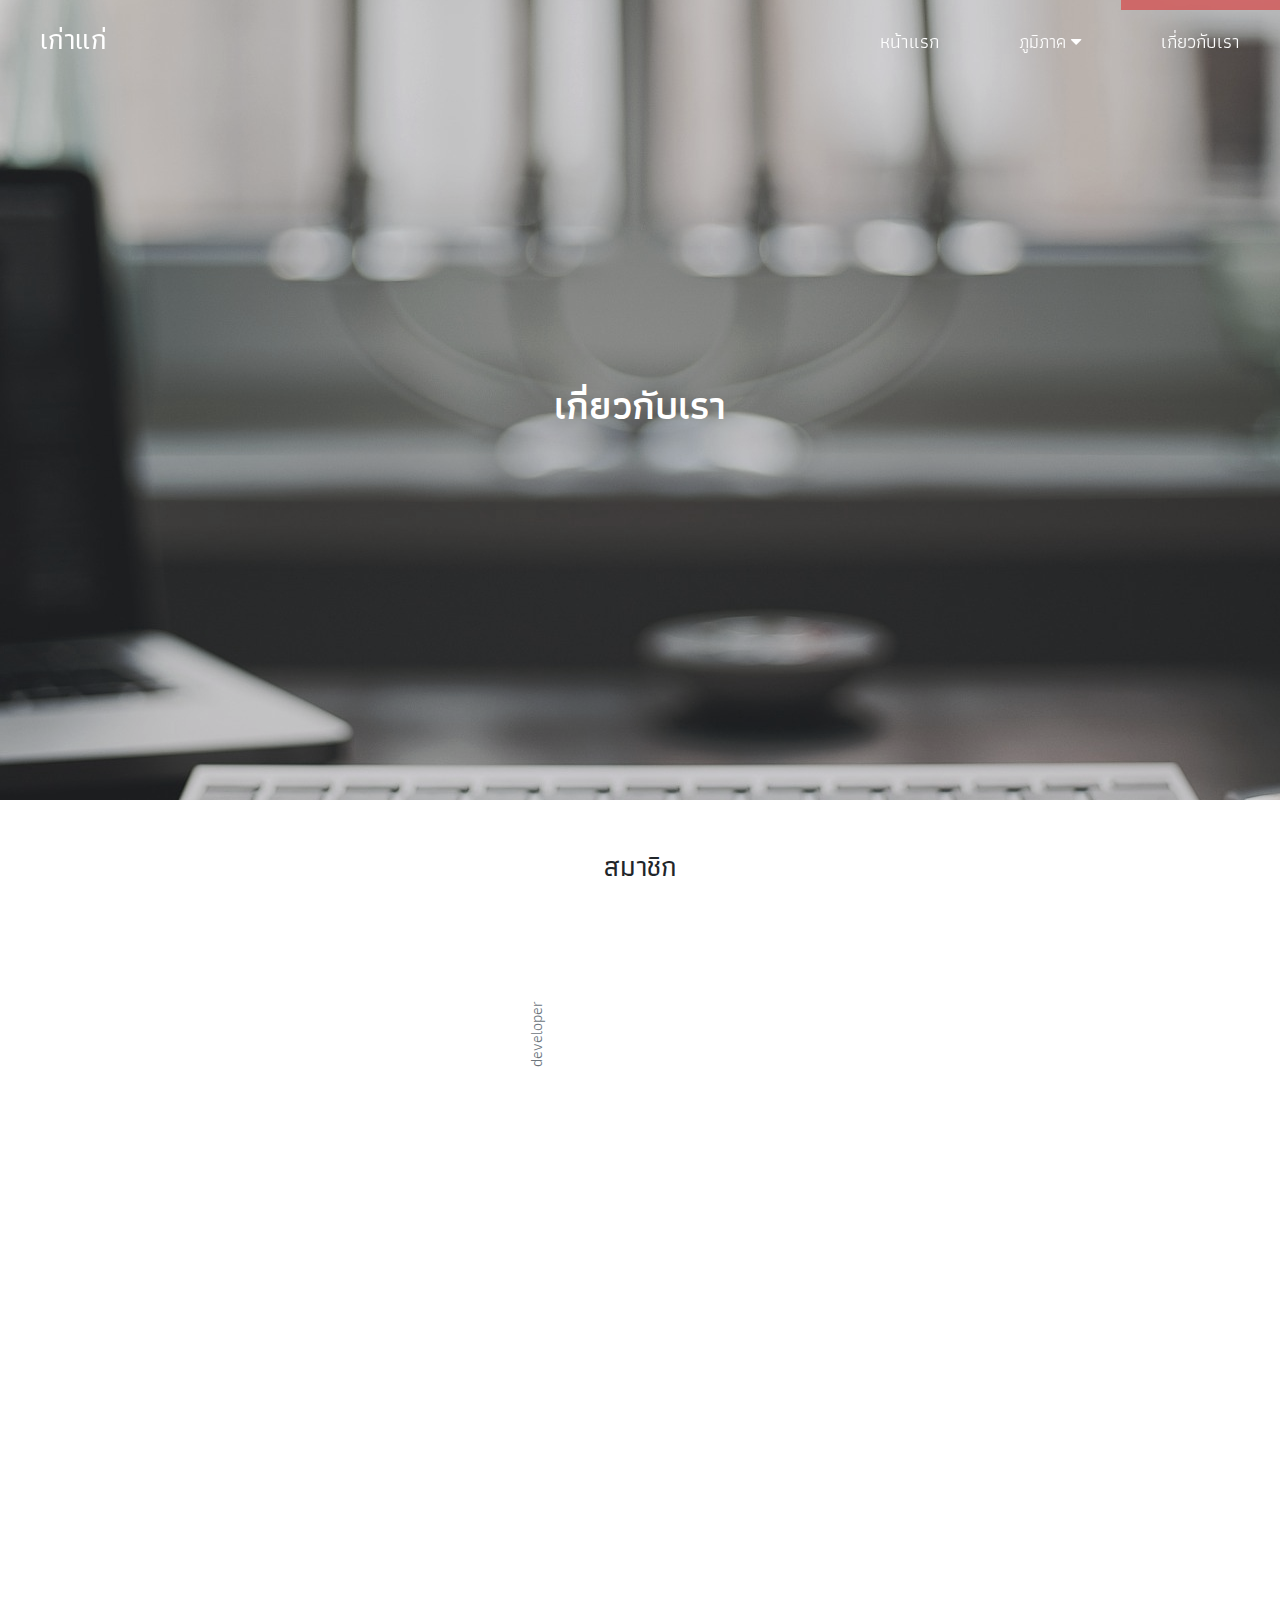
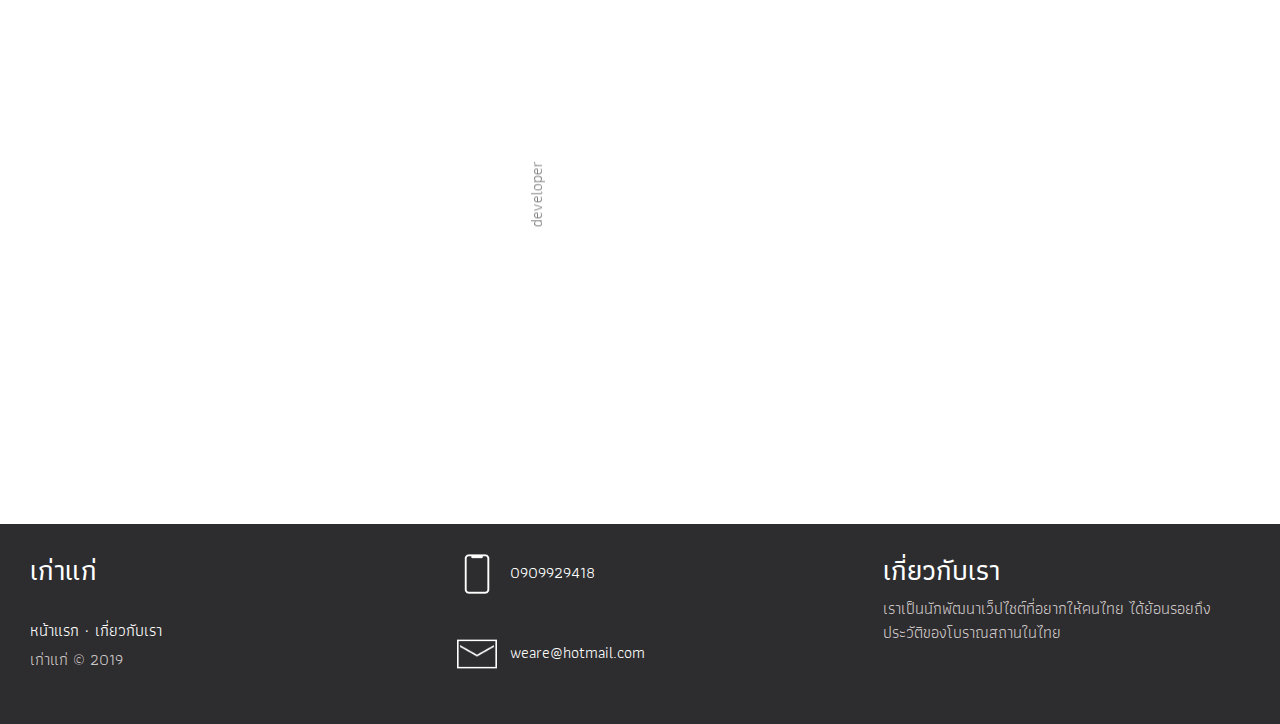
<file: aboutus.html>
<!DOCTYPE html>
<html lang="en">

<head>
    <meta charset="UTF-8">
    <meta name="viewport" content="width=device-width, initial-scale=1.0">
    <meta http-equiv="X-UA-Compatible" content="ie=edge">
    <title>เกี่ยวกับเรา</title>
    <link rel="stylesheet" href="style.css">
    <link rel="stylesheet" href="https://maxcdn.bootstrapcdn.com/bootstrap/4.3.1/css/bootstrap.min.css">
    <link href="https://unpkg.com/aos@2.3.1/dist/aos.css" rel="stylesheet">
    <link rel="stylesheet" href="https://cdnjs.cloudflare.com/ajax/libs/font-awesome/4.7.0/css/font-awesome.min.css">
    <script src="https://unpkg.com/aos@2.3.1/dist/aos.js"></script>
    <link href="https://fonts.googleapis.com/css?family=Athiti|Krub|Prompt&display=swap" rel="stylesheet">
</head>

<body style="background-color: white!important;">
    <div>
        <nav>
            <div class="label"><a href="index.html"><h3>เก่าแก่</h3></a></div>
            <a class="nav-link active" href="aboutus.html">เกี่ยวกับเรา</a>
            <div class="dropdown">
                <button class="dropbtn">ภูมิภาค 
                    <i class="fa fa-caret-down"></i>
                </button>
                <div class="dropdown-content">
                    <a href="south.html">ภาคใต้</a>
                    <a href="mid.html">ภาคกลาง</a>
                    <a href="east.html">ภาคตะวันออกเฉียงเหนือ</a>
                    <a href="noth.html">ภาคเหนือ</a>
                </div>
            </div> 
            <a class="nav-link" href="index.html">หน้าแรก</a>
        </nav>
        <div style="background: url(img/aboutwe.jpg);background-attachment: fixed;background-position: center;background-repeat: no-repeat;"
            class="cover-img"></div>
        <div class="center-text" style="font-size: 40px;">เกี่ยวกับเรา</div>
    </div>

    <div class="profile-content" style="margin-top: 20px">
        <h3 style="text-align: center; margin: 50px;">สมาชิก</h3>
        <div class="row profile-card">
            <div class="col sm-4" data-aos="fade-right">
                <img class="profile-img" src="img/me.jpg" alt="">
            </div>
            <div class="col sm-4 text-muted">
                <p style="transform: translate(-50%, -50%) rotate(270deg);">developer</p>
            </div>
            <div class="col sm-4" data-aos="fade-left">
                <p>ศตวรรษ ธิติศุภกุล</p>
                <p class="text-muted">
                    รหัสนักศึกษา 60070093<br>
                    คณะเทคโนโลยีสารสนเทศ ลาดกระบัง<br>
                    ชั้นปีที่ 3 สาขา sofrware eigineer
                </p>
            </div>
        </div>
        <div class="row profile-card">
            <div class="col sm-4 text-muted" data-aos="fade-right">
                <p style="transform: translate(50%, 50%) rotate(270deg);">developer</p>
            </div>
            <div class="col sm-4" data-aos="fade-right">
                <img class="profile-img" src="img/jark.jpg" alt="">
            </div>
            <div class="col sm-4" data-aos="fade-left">
                <p>วาริน สุคันธเมศ</p>
                <p class="text-muted">
                    รหัสนักศึกษา 60070089<br>
                    คณะเทคโนโลยีสารสนเทศ ลาดกระบัง<br>
                    ชั้นปีที่ 3 สาขา sofrware eigineer
                </p>
            </div>
        </div>
        <div class="row profile-card">
                <div class="col sm-4">
                    <img class="profile-img" src="img/warit.png" alt="" data-aos="fade-right">
                </div>
                <div class="col sm-4 text-muted">
                    <p style="transform: translate(-50%, -50%) rotate(270deg); color: gray;">developer</p>
                </div>
                <div class="col sm-4" data-aos="fade-left">
                    <p>วริศ การย์บรรจบ</p>
                    <p class="text-muted">
                        รหัสนักศึกษา 60070087<br>
                        คณะเทคโนโลยีสารสนเทศ ลาดกระบัง<br>
                        ชั้นปีที่ 3 สาขา sofrware eigineer
                    </p>
                </div>
        </div>
    </div>

    <div class="footer">
        <div class="footer1">
            <h3>เก่าแก่</h3><br>
            <a href="index.html">หน้าแรก</a> ·
            <a href="#">เกี่ยวกับเรา</a>
            <p>
                เก่าแก่ &copy; 2019 </p>
            </p>
        </div>
        <div class="footer2">
            <p><img src="img/icons8-iphone-x-64.png" alt=""> 0909929418 </p>
            <br>
            <p><img src="img/icons8-important-mail-100.png" alt=""> weare@hotmail.com</p>
        </div>
        <div class="footer3">
            <h3>เกี่ยวกับเรา</h3>
            <p>เราเป็นนักพัฒนาเว็ปไชต์ที่อยากให้คนไทย ได้ย้อนรอยถึงประวัติของโบราณสถานในไทย</p>
        </div>
    </div>
    <script src="script.js"></script>
</body>

</html>
</file>
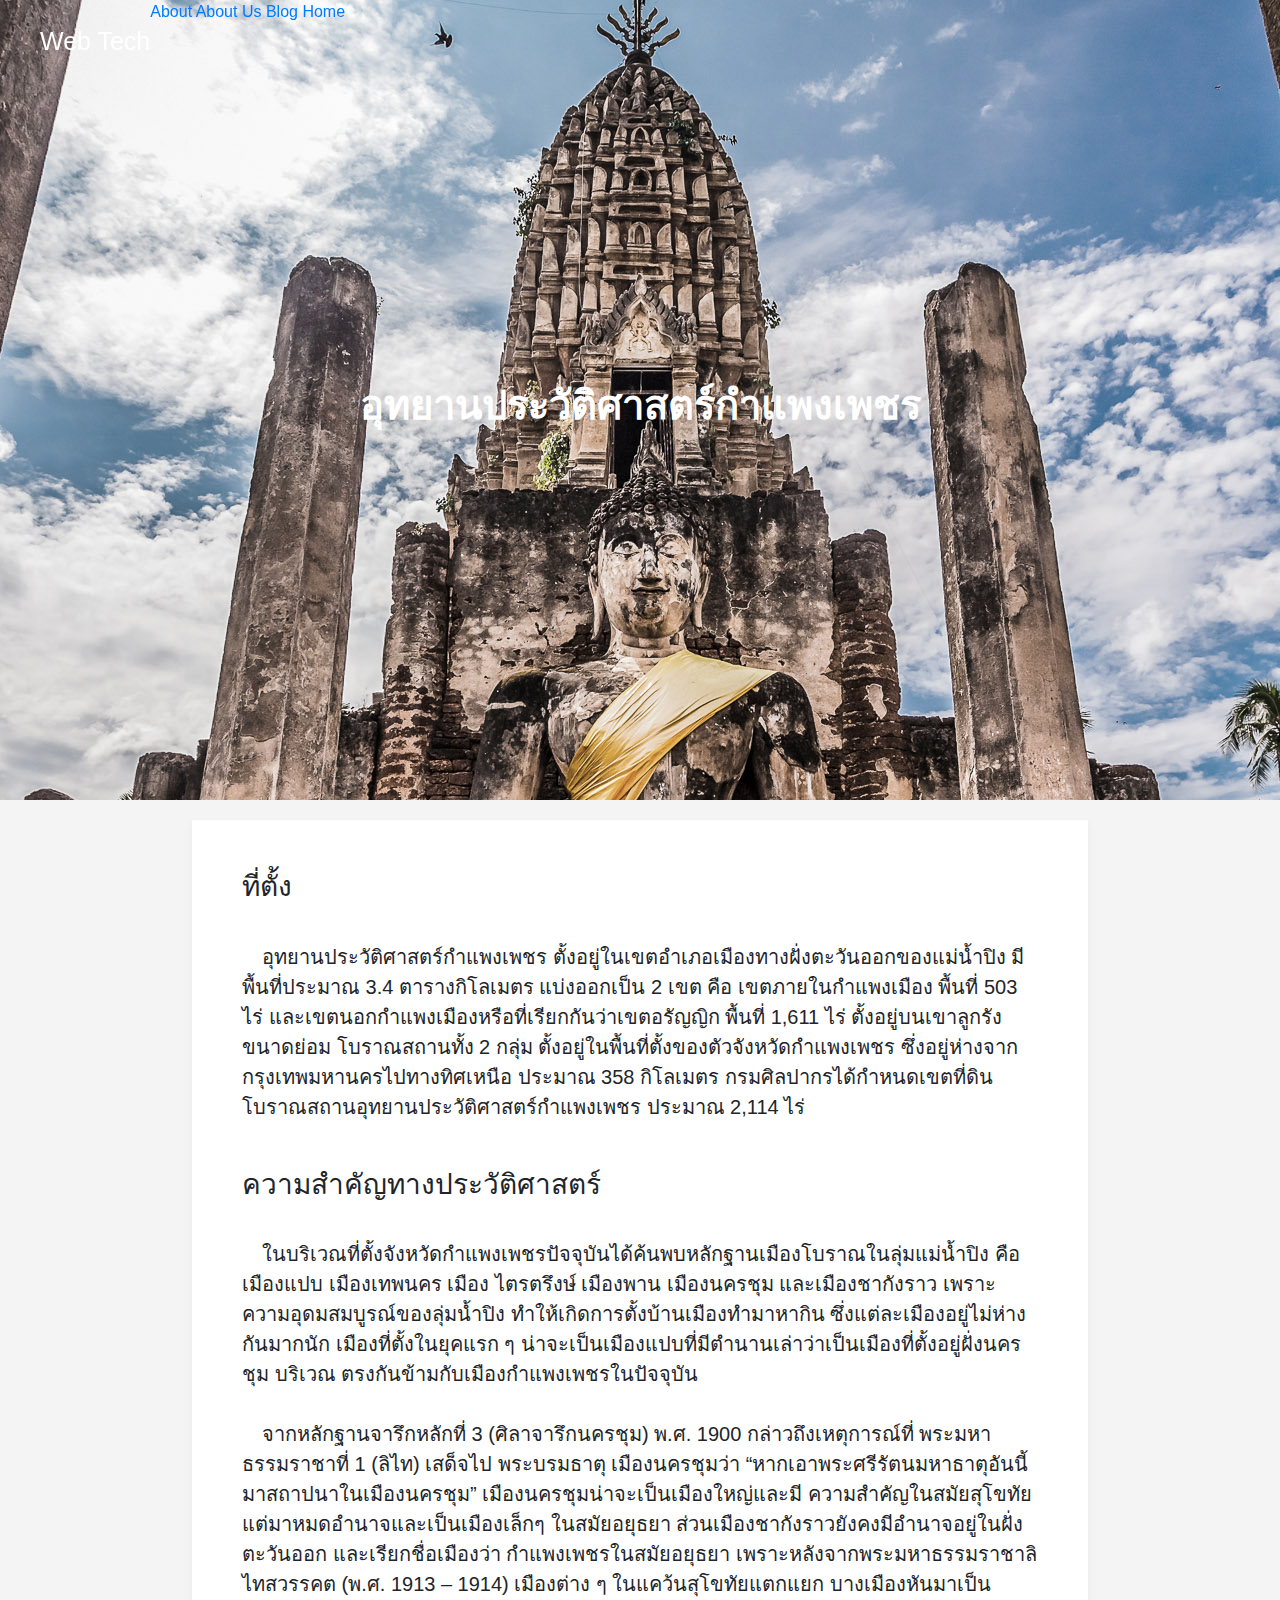
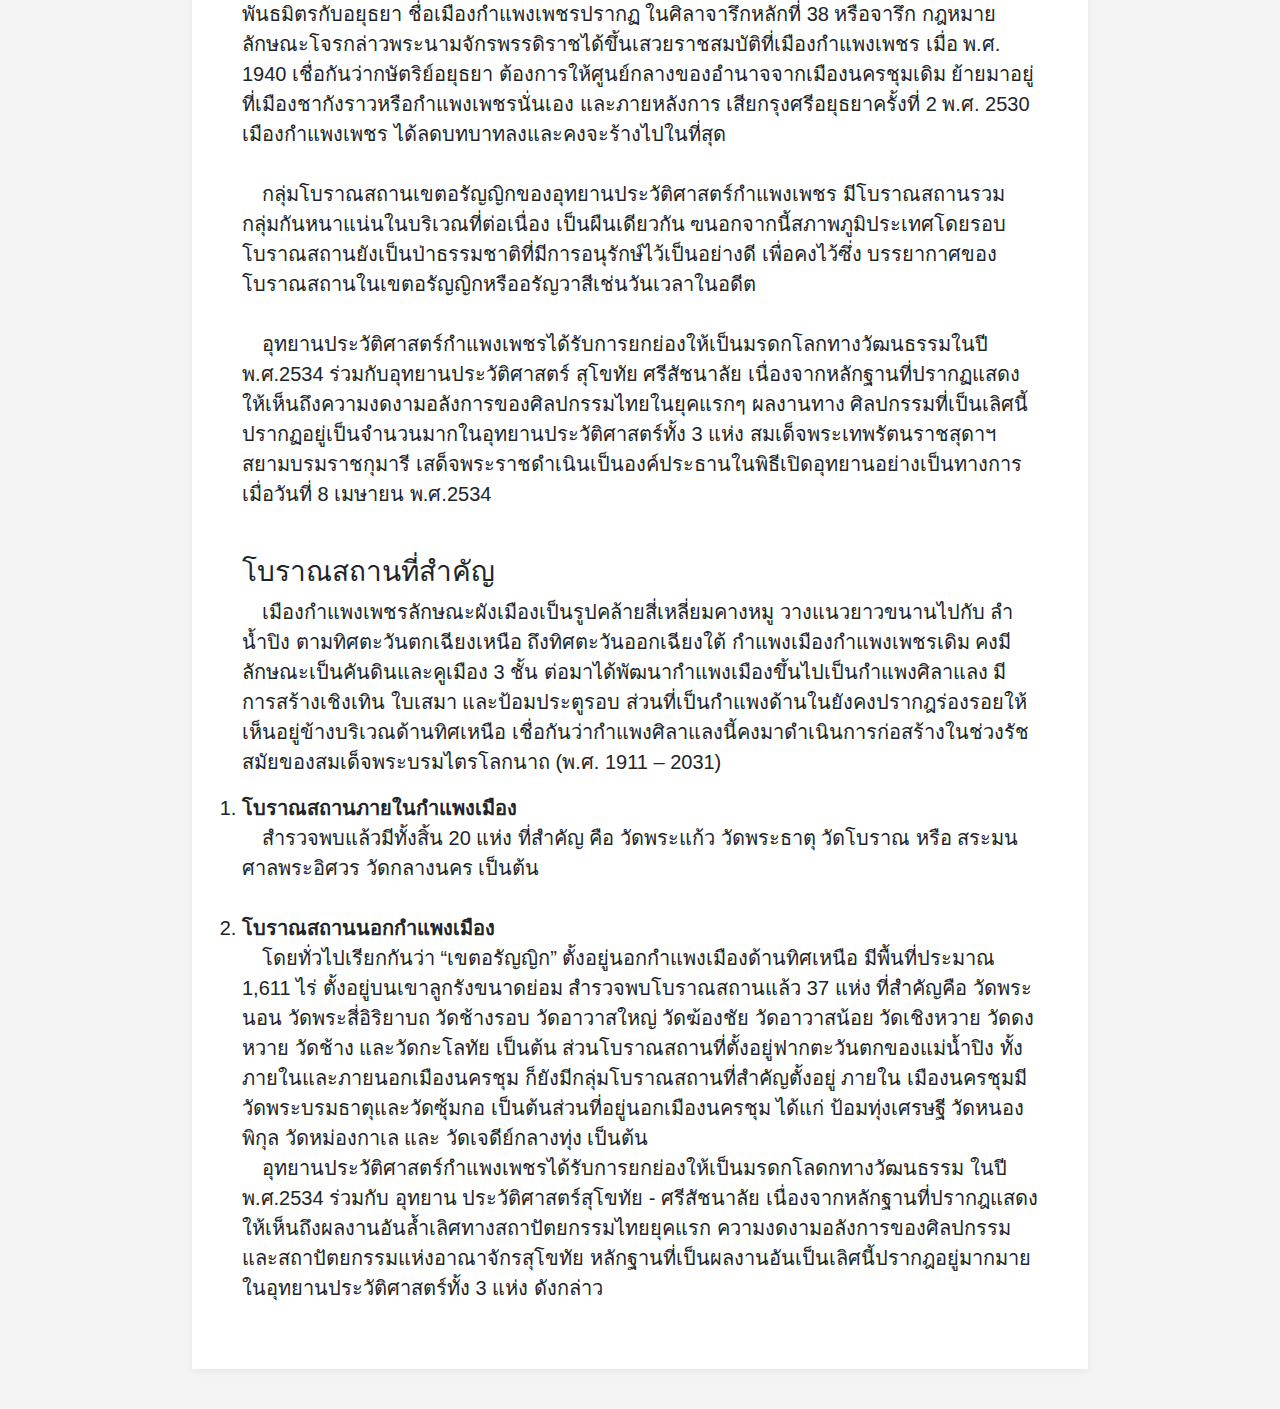
<file: noth-content/first.html>
<!DOCTYPE html>
<html lang="en">

<head>
    <meta charset="UTF-8">
    <meta name="viewport" content="width=device-width, initial-scale=1.0">
    <meta http-equiv="X-UA-Compatible" content="ie=edge">
    <title>Document</title>
    <link rel="stylesheet" href="../style.css">
    <link rel="stylesheet" href="https://maxcdn.bootstrapcdn.com/bootstrap/4.3.1/css/bootstrap.min.css">
    <link href="https://unpkg.com/aos@2.3.1/dist/aos.css" rel="stylesheet">
    <script src="https://unpkg.com/aos@2.3.1/dist/aos.js"></script>
    <script src="../script.js"></script>
</head>

<body>
    <div>
        <nav>
            <div class="label">Web Tech</div>
            <a href="#">About</a>
            <a href="#">About Us</a>
            <a href="#">Blog</a>
            <a href="../index.html">Home</a>
        </nav>
        <div style="background: url(../img/noth.jpg);background-attachment: fixed;background-position: center;background-repeat: no-repeat;"
            class="cover-img"></div>
        <div class="center-text" style="font-size: 40px;">อุทยานประวัติศาสตร์กำแพงเพชร</div>
    </div>

    <div class="center-page" style="margin-top: 20px;">
        <h3>ที่ตั้ง</h3><br>
        <p>&emsp;อุทยานประวัติศาสตร์กำแพงเพชร ตั้งอยู่ในเขตอำเภอเมืองทางฝั่งตะวันออกของแม่น้ำปิง มีพื้นที่ประมาณ 3.4
            ตารางกิโลเมตร แบ่งออกเป็น 2 เขต คือ เขตภายในกำแพงเมือง พื้นที่ 503 ไร่
            และเขตนอกกำแพงเมืองหรือที่เรียกกันว่าเขตอรัญญิก พื้นที่ 1,611 ไร่ ตั้งอยู่บนเขาลูกรังขนาดย่อม โบราณสถานทั้ง
            2 กลุ่ม ตั้งอยู่ในพื้นที่ตั้งของตัวจังหวัดกำแพงเพชร ซึ่งอยู่ห่างจากกรุงเทพมหานครไปทางทิศเหนือ ประมาณ 358
            กิโลเมตร
            กรมศิลปากรได้กำหนดเขตที่ดินโบราณสถานอุทยานประวัติศาสตร์กำแพงเพชร ประมาณ 2,114 ไร่
        </p><br>
        <h3>ความสำคัญทางประวัติศาสตร์</h3>
        <br>
        <p>
                &emsp;ในบริเวณที่ตั้งจังหวัดกำแพงเพชรปัจจุบันได้ค้นพบหลักฐานเมืองโบราณในลุ่มแม่น้ำปิง คือ เมืองแปบ เมืองเทพนคร
            เมือง
            ไตรตรึงษ์ เมืองพาน เมืองนครชุม และเมืองชากังราว เพราะความอุดมสมบูรณ์ของลุ่มน้ำปิง
            ทำให้เกิดการตั้งบ้านเมืองทำมาหากิน
            ซึ่งแต่ละเมืองอยู่ไม่ห่างกันมากนัก เมืองที่ตั้งในยุคแรก ๆ
            น่าจะเป็นเมืองแปบที่มีตำนานเล่าว่าเป็นเมืองที่ตั้งอยู่ฝั่งนครชุม บริเวณ
            ตรงกันข้ามกับเมืองกำแพงเพชรในปัจจุบัน<br><br>

            &emsp;จากหลักฐานจารึกหลักที่ 3 (ศิลาจารึกนครชุม) พ.ศ. 1900 กล่าวถึงเหตุการณ์ที่ พระมหาธรรมราชาที่ 1 (ลิไท) เสด็จไป
            พระบรมธาตุ เมืองนครชุมว่า “หากเอาพระศรีรัตนมหาธาตุอันนี้มาสถาปนาในเมืองนครชุม”
            เมืองนครชุมน่าจะเป็นเมืองใหญ่และมี
            ความสำคัญในสมัยสุโขทัย แต่มาหมดอำนาจและเป็นเมืองเล็กๆ ในสมัยอยุธยา
            ส่วนเมืองชากังราวยังคงมีอำนาจอยู่ในฝั่งตะวันออก
            และเรียกชื่อเมืองว่า กำแพงเพชรในสมัยอยุธยา เพราะหลังจากพระมหาธรรมราชาลิไทสวรรคต (พ.ศ. 1913 – 1914) เมืองต่าง
            ๆ
            ในแคว้นสุโขทัยแตกแยก บางเมืองหันมาเป็นพันธมิตรกับอยุธยา ชื่อเมืองกำแพงเพชรปรากฏ ในศิลาจารึกหลักที่ 38
            หรือจารึก
            กฎหมายลักษณะโจรกล่าวพระนามจักรพรรดิราชได้ขึ้นเสวยราชสมบัติที่เมืองกำแพงเพชร เมื่อ พ.ศ. 1940
            เชื่อกันว่ากษัตริย์อยุธยา
            ต้องการให้ศูนย์กลางของอำนาจจากเมืองนครชุมเดิม ย้ายมาอยู่ที่เมืองชากังราวหรือกำแพงเพชรนั่นเอง และภายหลังการ
            เสียกรุงศรีอยุธยาครั้งที่ 2 พ.ศ. 2530 เมืองกำแพงเพชร ได้ลดบทบาทลงและคงจะร้างไปในที่สุด<br><br>

            &emsp;กลุ่มโบราณสถานเขตอรัญญิกของอุทยานประวัติศาสตร์กำแพงเพชร มีโบราณสถานรวมกลุ่มกันหนาแน่นในบริเวณที่ต่อเนื่อง
            เป็นผืนเดียวกัน ฃนอกจากนี้สภาพภูมิประเทศโดยรอบโบราณสถานยังเป็นป่าธรรมชาติที่มีการอนุรักษ์ไว้เป็นอย่างดี
            เพื่อคงไว้ซึ่ง
            บรรยากาศของโบราณสถานในเขตอรัญญิกหรืออรัญวาสีเช่นวันเวลาในอดีต<br><br>

            &emsp;อุทยานประวัติศาสตร์กำแพงเพชรได้รับการยกย่องให้เป็นมรดกโลกทางวัฒนธรรมในปี พ.ศ.2534 ร่วมกับอุทยานประวัติศาสตร์
            สุโขทัย ศรีสัชนาลัย เนื่องจากหลักฐานที่ปรากฏแสดงให้เห็นถึงความงดงามอลังการของศิลปกรรมไทยในยุคแรกๆ ผลงานทาง
            ศิลปกรรมที่เป็นเลิศนี้ปรากฏอยู่เป็นจำนวนมากในอุทยานประวัติศาสตร์ทั้ง 3 แห่ง สมเด็จพระเทพรัตนราชสุดาฯ
            สยามบรมราชกุมารี
            เสด็จพระราชดำเนินเป็นองค์ประธานในพิธีเปิดอุทยานอย่างเป็นทางการเมื่อวันที่ 8 เมษายน พ.ศ.2534 <br><br>
        </p>
        <h3>โบราณสถานที่สำคัญ</h3>
        <p>
            &emsp;เมืองกำแพงเพชรลักษณะผังเมืองเป็นรูปคล้ายสี่เหลี่ยมคางหมู วางแนวยาวขนานไปกับ ลำน้ำปิง
            ตามทิศตะวันตกเฉียงเหนือ
            ถึงทิศตะวันออกเฉียงใต้
            กำแพงเมืองกำแพงเพชรเดิม คงมีลักษณะเป็นคันดินและคูเมือง 3 ชั้น ต่อมาได้พัฒนากำแพงเมืองขึ้นไปเป็นกำแพงศิลาแลง
            มีการสร้างเชิงเทิน ใบเสมา และป้อมประตูรอบ
            ส่วนที่เป็นกำแพงด้านในยังคงปรากฎร่องรอยให้เห็นอยู่ข้างบริเวณด้านทิศเหนือ
            เชื่อกันว่ากำแพงศิลาแลงนี้คงมาดำเนินการก่อสร้างในช่วงรัชสมัยของสมเด็จพระบรมไตรโลกนาถ (พ.ศ. 1911 – 2031)

        </p>
        <ol>
            <li>
                <b>โบราณสถานภายในกำแพงเมือง</b><br>
                &emsp;สำรวจพบแล้วมีทั้งสิ้น 20 แห่ง ที่สำคัญ คือ วัดพระแก้ว วัดพระธาตุ วัดโบราณ หรือ สระมน ศาลพระอิศวร วัดกลางนคร เป็นต้น<br><br>
            </li>
            <li>
                <b>โบราณสถานนอกกำแพงเมือง</b><br>
                &emsp;โดยทั่วไปเรียกกันว่า “เขตอรัญญิก” ตั้งอยู่นอกกำแพงเมืองด้านทิศเหนือ มีพื้นที่ประมาณ 1,611 ไร่ ตั้งอยู่บนเขาลูกรังขนาดย่อม สำรวจพบโบราณสถานแล้ว 37 แห่ง ที่สำคัญคือ วัดพระนอน วัดพระสี่อิริยาบถ วัดช้างรอบ วัดอาวาสใหญ่ วัดฆ้องชัย วัดอาวาสน้อย วัดเชิงหวาย วัดดงหวาย วัดช้าง และวัดกะโลทัย เป็นต้น
                     ส่วนโบราณสถานที่ตั้งอยู่ฟากตะวันตกของแม่น้ำปิง ทั้งภายในและภายนอกเมืองนครชุม ก็ยังมีกลุ่มโบราณสถานที่สำคัญตั้งอยู่
               ภายใน เมืองนครชุมมีวัดพระบรมธาตุและวัดซุ้มกอ เป็นต้นส่วนที่อยู่นอกเมืองนครชุม ได้แก่ ป้อมทุ่งเศรษฐี วัดหนองพิกุล
               วัดหม่องกาเล และ วัดเจดีย์กลางทุ่ง เป็นต้น<br>
               &emsp;อุทยานประวัติศาสตร์กำแพงเพชรได้รับการยกย่องให้เป็นมรดกโลดกทางวัฒนธรรม ในปี พ.ศ.2534 ร่วมกับ อุทยาน
               ประวัติศาสตร์สุโขทัย - ศรีสัชนาลัย เนื่องจากหลักฐานที่ปรากฎแสดงให้เห็นถึงผลงานอันล้ำเลิศทางสถาปัตยกรรมไทยยุคแรก
               ความงดงามอลังการของศิลปกรรมและสถาปัตยกรรมแห่งอาณาจักรสุโขทัย หลักฐานที่เป็นผลงานอันเป็นเลิศนี้ปรากฎอยู่มากมาย
               ในอุทยานประวัติศาสตร์ทั้ง 3 แห่ง ดังกล่าว
            </li>
        </ol>

    </div>
</body>

</html>
</file>
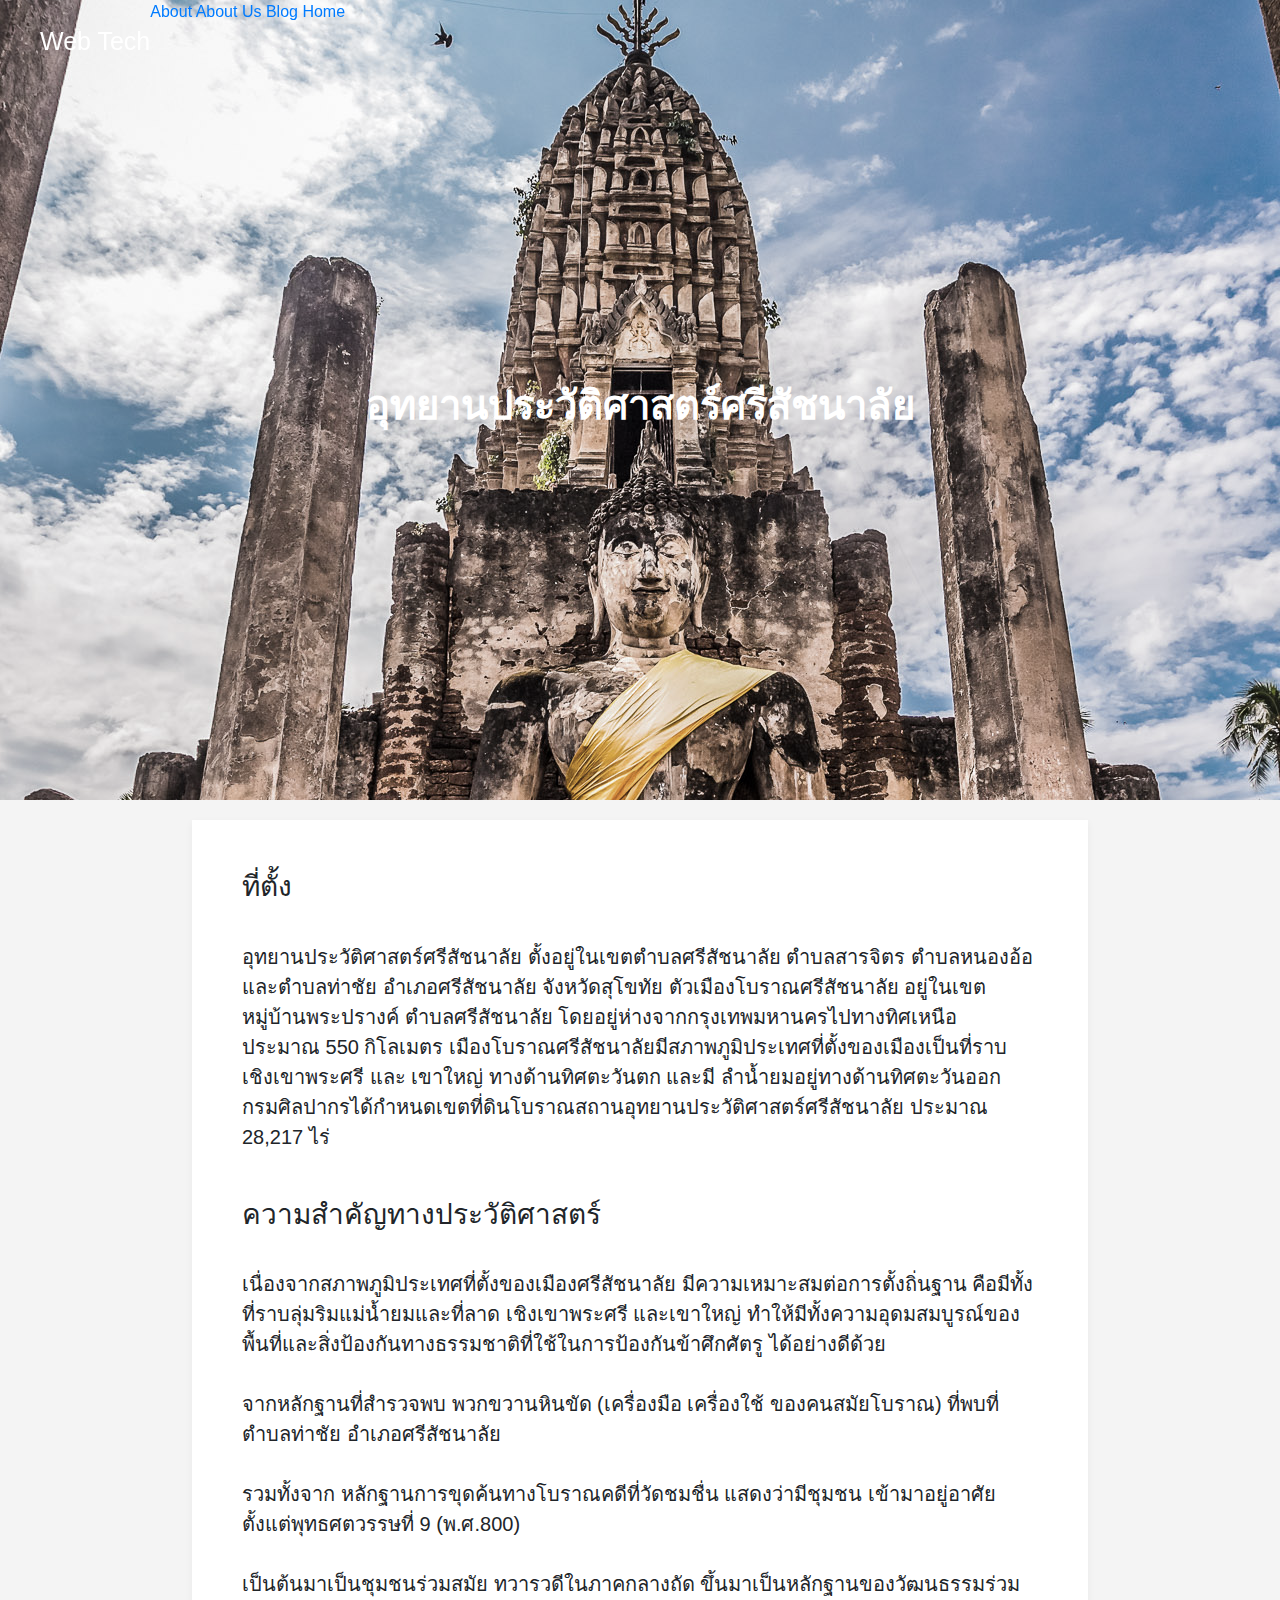
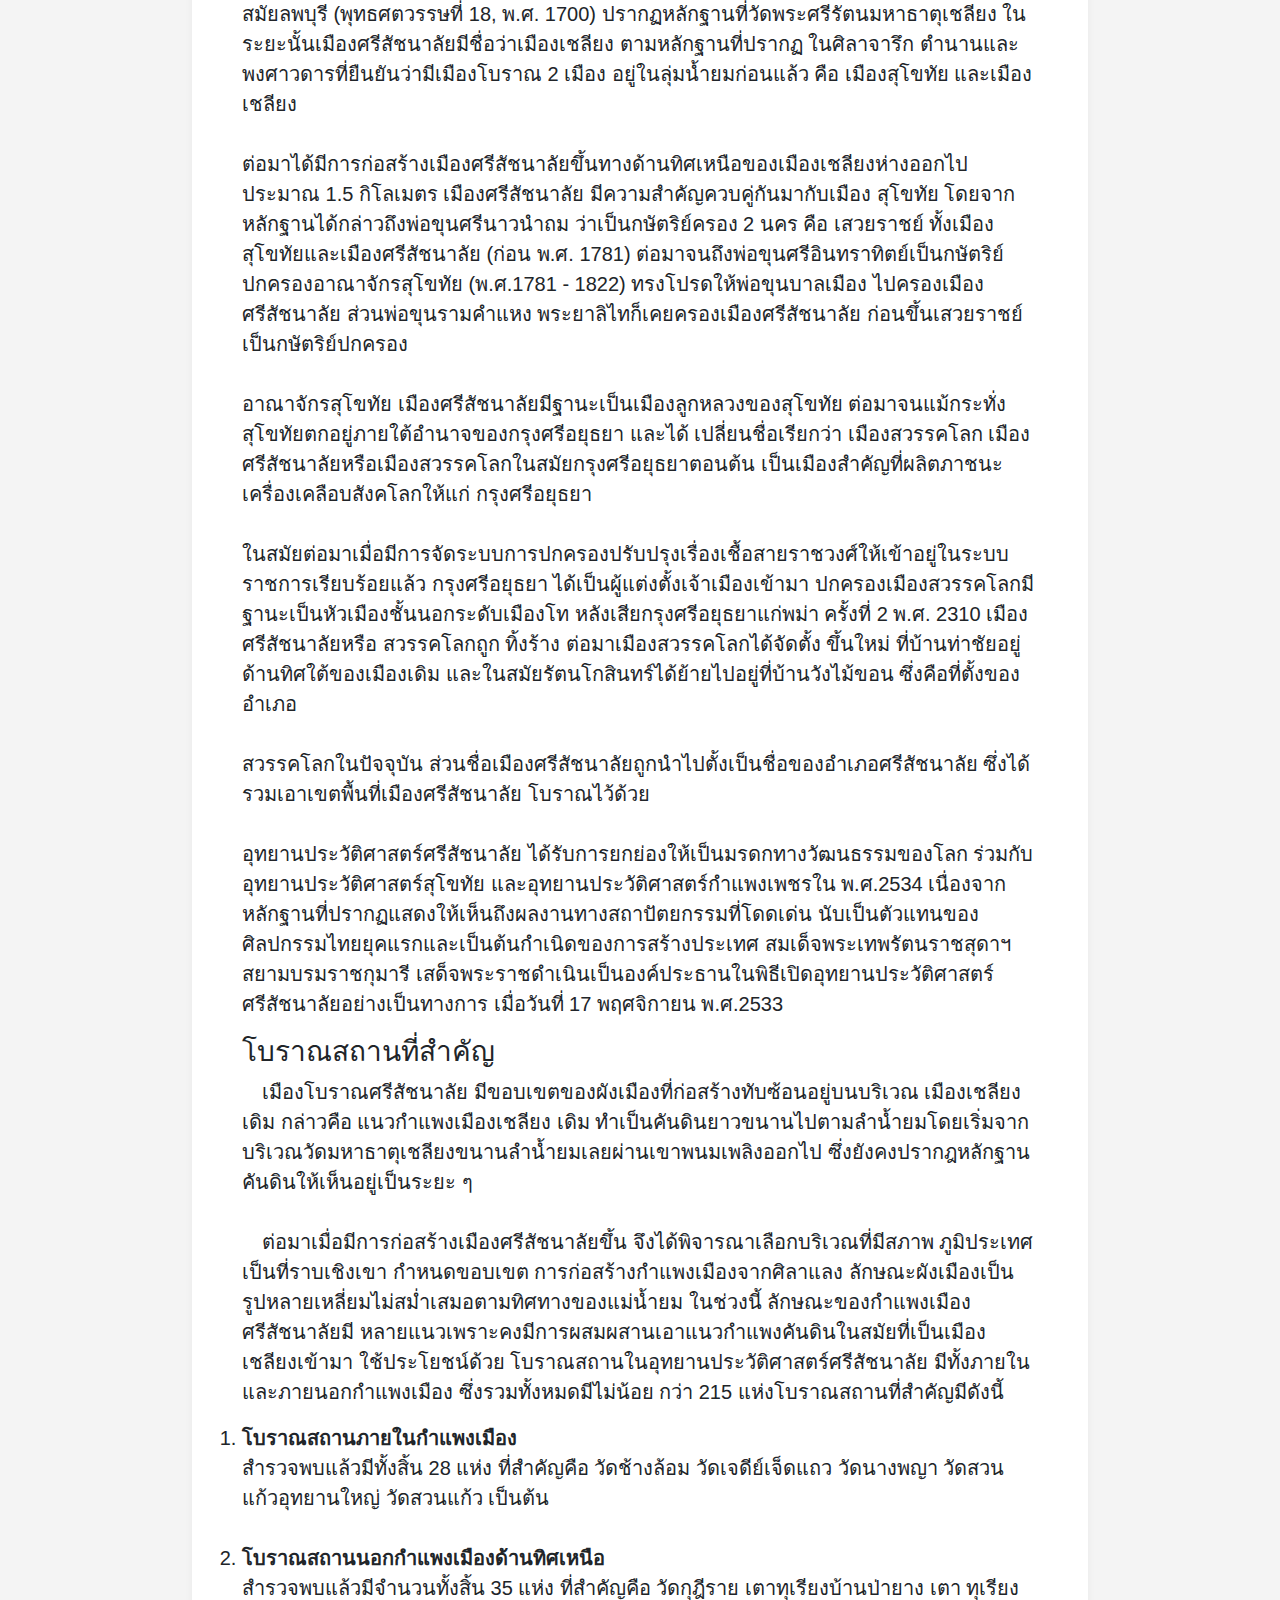
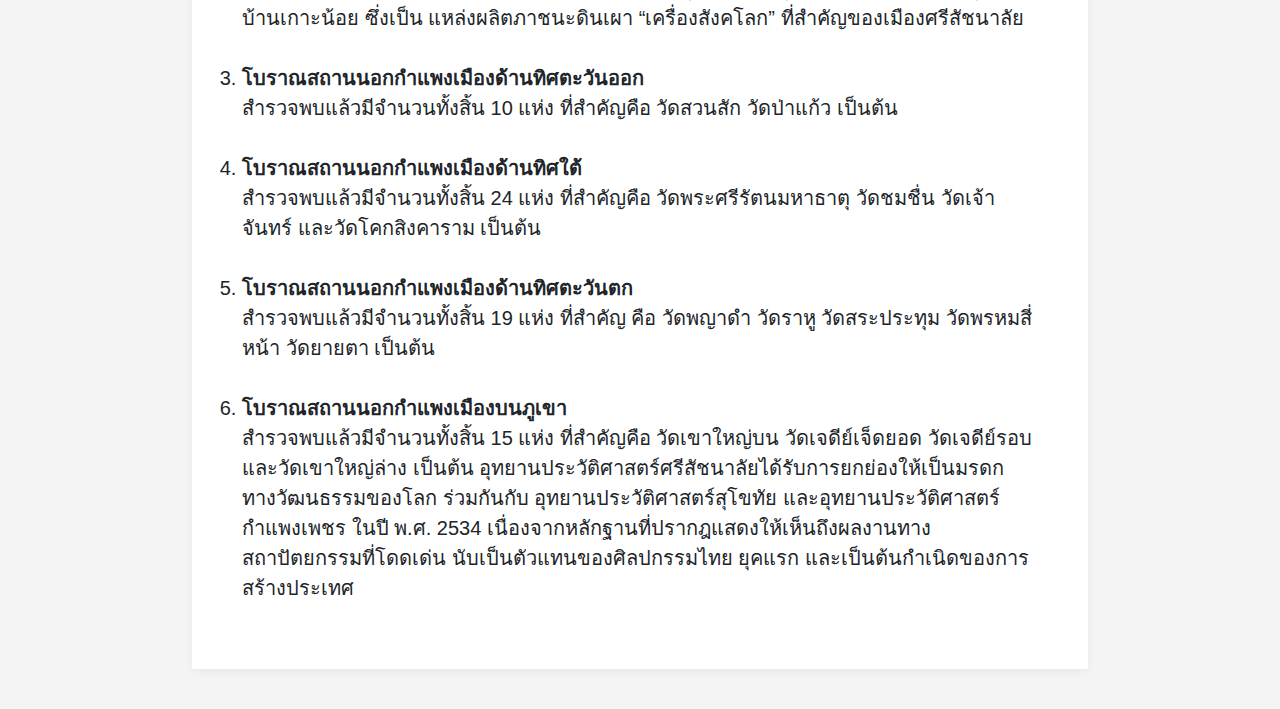
<file: noth-content/second.html>
<!DOCTYPE html>
<html lang="en">

<head>
    <meta charset="UTF-8">
    <meta name="viewport" content="width=device-width, initial-scale=1.0">
    <meta http-equiv="X-UA-Compatible" content="ie=edge">
    <title>Document</title>
    <link rel="stylesheet" href="../style.css">
    <link rel="stylesheet" href="https://maxcdn.bootstrapcdn.com/bootstrap/4.3.1/css/bootstrap.min.css">
    <link href="https://unpkg.com/aos@2.3.1/dist/aos.css" rel="stylesheet">
    <script src="https://unpkg.com/aos@2.3.1/dist/aos.js"></script>
    <script src="../script.js"></script>
</head>

<body>
    <div>
        <nav>
            <div class="label">Web Tech</div>
            <a href="#">About</a>
            <a href="#">About Us</a>
            <a href="#">Blog</a>
            <a href="../index.html">Home</a>
        </nav>
        <div style="background: url(../img/noth.jpg);background-attachment: fixed;background-position: center;background-repeat: no-repeat;"
            class="cover-img"></div>
        <div class="center-text" style="font-size: 40px;">อุทยานประวัติศาสตร์ศรีสัชนาลัย</div>
    </div>

    <div class="center-page" style="margin-top: 20px;">
        <h3>ที่ตั้ง</h3><br>
        <p> อุทยานประวัติศาสตร์ศรีสัชนาลัย ตั้งอยู่ในเขตตำบลศรีสัชนาลัย ตำบลสารจิตร ตำบลหนองอ้อ และตำบลท่าชัย
            อำเภอศรีสัชนาลัย จังหวัดสุโขทัย ตัวเมืองโบราณศรีสัชนาลัย อยู่ในเขตหมู่บ้านพระปรางค์ ตำบลศรีสัชนาลัย
            โดยอยู่ห่างจากกรุงเทพมหานครไปทางทิศเหนือ ประมาณ 550 กิโลเมตร
            เมืองโบราณศรีสัชนาลัยมีสภาพภูมิประเทศที่ตั้งของเมืองเป็นที่ราบเชิงเขาพระศรี และ เขาใหญ่ ทางด้านทิศตะวันตก
            และมี
            ลำน้ำยมอยู่ทางด้านทิศตะวันออก
            กรมศิลปากรได้กำหนดเขตที่ดินโบราณสถานอุทยานประวัติศาสตร์ศรีสัชนาลัย ประมาณ 28,217 ไร่
        </p><br>
        <h3>ความสำคัญทางประวัติศาสตร์</h3>
        <br>
        <p>
            เนื่องจากสภาพภูมิประเทศที่ตั้งของเมืองศรีสัชนาลัย มีความเหมาะสมต่อการตั้งถิ่นฐาน
            คือมีทั้งที่ราบลุ่มริมแม่น้ำยมและที่ลาด
            เชิงเขาพระศรี และเขาใหญ่
            ทำให้มีทั้งความอุดมสมบูรณ์ของพื้นที่และสิ่งป้องกันทางธรรมชาติที่ใช้ในการป้องกันข้าศึกศัตรู
            ได้อย่างดีด้วย<br><br>
            จากหลักฐานที่สำรวจพบ พวกขวานหินขัด (เครื่องมือ เครื่องใช้ ของคนสมัยโบราณ) ที่พบที่ตำบลท่าชัย
            อำเภอศรีสัชนาลัย<br><br>
            รวมทั้งจาก หลักฐานการขุดค้นทางโบราณคดีที่วัดชมชื่น แสดงว่ามีชุมชน เข้ามาอยู่อาศัยตั้งแต่พุทธศตวรรษที่ 9
            (พ.ศ.800) <br><br>
            เป็นต้นมาเป็นชุมชนร่วมสมัย ทวารวดีในภาคกลางถัด ขึ้นมาเป็นหลักฐานของวัฒนธรรมร่วมสมัยลพบุรี (พุทธศตวรรษที่ 18,
            พ.ศ. 1700) ปรากฏหลักฐานที่วัดพระศรีรัตนมหาธาตุเชลียง ในระยะนั้นเมืองศรีสัชนาลัยมีชื่อว่าเมืองเชลียง
            ตามหลักฐานที่ปรากฏ
            ในศิลาจารึก ตำนานและพงศาวดารที่ยืนยันว่ามีเมืองโบราณ 2 เมือง อยู่ในลุ่มน้ำยมก่อนแล้ว คือ เมืองสุโขทัย
            และเมืองเชลียง <br><br>
            ต่อมาได้มีการก่อสร้างเมืองศรีสัชนาลัยขึ้นทางด้านทิศเหนือของเมืองเชลียงห่างออกไปประมาณ 1.5 กิโลเมตร
            เมืองศรีสัชนาลัย
            มีความสำคัญควบคู่กันมากับเมือง สุโขทัย โดยจากหลักฐานได้กล่าวถึงพ่อขุนศรีนาวนำถม ว่าเป็นกษัตริย์ครอง 2 นคร
            คือ เสวยราชย์
            ทั้งเมืองสุโขทัยและเมืองศรีสัชนาลัย (ก่อน พ.ศ. 1781)
            ต่อมาจนถึงพ่อขุนศรีอินทราทิตย์เป็นกษัตริย์ปกครองอาณาจักรสุโขทัย (พ.ศ.1781 - 1822) ทรงโปรดให้พ่อขุนบาลเมือง
            ไปครองเมืองศรีสัชนาลัย ส่วนพ่อขุนรามคำแหง พระยาลิไทก็เคยครองเมืองศรีสัชนาลัย
            ก่อนขึ้นเสวยราชย์เป็นกษัตริย์ปกครอง<br><br>
            อาณาจักรสุโขทัย
            เมืองศรีสัชนาลัยมีฐานะเป็นเมืองลูกหลวงของสุโขทัย ต่อมาจนแม้กระทั่งสุโขทัยตกอยู่ภายใต้อำนาจของกรุงศรีอยุธยา
            และได้
            เปลี่ยนชื่อเรียกว่า เมืองสวรรคโลก
            เมืองศรีสัชนาลัยหรือเมืองสวรรคโลกในสมัยกรุงศรีอยุธยาตอนต้น
            เป็นเมืองสำคัญที่ผลิตภาชนะเครื่องเคลือบสังคโลกให้แก่
            กรุงศรีอยุธยา<br><br>
            ในสมัยต่อมาเมื่อมีการจัดระบบการปกครองปรับปรุงเรื่องเชื้อสายราชวงศ์ให้เข้าอยู่ในระบบราชการเรียบร้อยแล้ว
            กรุงศรีอยุธยา ได้เป็นผู้แต่งตั้งเจ้าเมืองเข้ามา ปกครองเมืองสวรรคโลกมีฐานะเป็นหัวเมืองชั้นนอกระดับเมืองโท
            หลังเสียกรุงศรีอยุธยาแก่พม่า ครั้งที่ 2 พ.ศ. 2310 เมืองศรีสัชนาลัยหรือ สวรรคโลกถูก ทิ้งร้าง
            ต่อมาเมืองสวรรคโลกได้จัดตั้ง
            ขึ้นใหม่ ที่บ้านท่าชัยอยู่ด้านทิศใต้ของเมืองเดิม และในสมัยรัตนโกสินทร์ได้ย้ายไปอยู่ที่บ้านวังไม้ขอน
            ซึ่งคือที่ตั้งของอำเภอ<br><br>
            สวรรคโลกในปัจจุบัน ส่วนชื่อเมืองศรีสัชนาลัยถูกนำไปตั้งเป็นชื่อของอำเภอศรีสัชนาลัย
            ซึ่งได้รวมเอาเขตพื้นที่เมืองศรีสัชนาลัย
            โบราณไว้ด้วย<br><br>
            อุทยานประวัติศาสตร์ศรีสัชนาลัย ได้รับการยกย่องให้เป็นมรดกทางวัฒนธรรมของโลก ร่วมกับอุทยานประวัติศาสตร์สุโขทัย
            และอุทยานประวัติศาสตร์กำแพงเพชรใน พ.ศ.2534
            เนื่องจากหลักฐานที่ปรากฏแสดงให้เห็นถึงผลงานทางสถาปัตยกรรมที่โดดเด่น
            นับเป็นตัวแทนของศิลปกรรมไทยยุคแรกและเป็นต้นกำเนิดของการสร้างประเทศ สมเด็จพระเทพรัตนราชสุดาฯ สยามบรมราชกุมารี
            เสด็จพระราชดำเนินเป็นองค์ประธานในพิธีเปิดอุทยานประวัติศาสตร์ศรีสัชนาลัยอย่างเป็นทางการ เมื่อวันที่ 17
            พฤศจิกายน พ.ศ.2533

        </p>
        <h3>โบราณสถานที่สำคัญ</h3>
        <p>
            &emsp;เมืองโบราณศรีสัชนาลัย มีขอบเขตของผังเมืองที่ก่อสร้างทับซ้อนอยู่บนบริเวณ เมืองเชลียงเดิม กล่าวคือ
            แนวกำแพงเมืองเชลียง
            เดิม ทำเป็นคันดินยาวขนานไปตามลำน้ำยมโดยเริ่มจาก บริเวณวัดมหาธาตุเชลียงขนานลำน้ำยมเลยผ่านเขาพนมเพลิงออกไป
            ซึ่งยังคงปรากฎหลักฐานคันดินให้เห็นอยู่เป็นระยะ ๆ<br><br>
            &emsp;ต่อมาเมื่อมีการก่อสร้างเมืองศรีสัชนาลัยขึ้น จึงได้พิจารณาเลือกบริเวณที่มีสภาพ
            ภูมิประเทศเป็นที่ราบเชิงเขา กำหนดขอบเขต
            การก่อสร้างกำแพงเมืองจากศิลาแลง ลักษณะผังเมืองเป็น รูปหลายเหลี่ยมไม่สม่ำเสมอตามทิศทางของแม่น้ำยม ในช่วงนี้
            ลักษณะของกำแพงเมืองศรีสัชนาลัยมี หลายแนวเพราะคงมีการผสมผสานเอาแนวกำแพงคันดินในสมัยที่เป็นเมืองเชลียงเข้ามา
            ใช้ประโยชน์ด้วย โบราณสถานในอุทยานประวัติศาสตร์ศรีสัชนาลัย มีทั้งภายในและภายนอกกำแพงเมือง
            ซึ่งรวมทั้งหมดมีไม่น้อย
            กว่า 215 แห่งโบราณสถานที่สำคัญมีดังนี้
            <br>
            <ol>
                <li>
                    <b>โบราณสถานภายในกำแพงเมือง</b><br>
                    สำรวจพบแล้วมีทั้งสิ้น 28 แห่ง ที่สำคัญคือ วัดช้างล้อม วัดเจดีย์เจ็ดแถว วัดนางพญา
                    วัดสวนแก้วอุทยานใหญ่
                    วัดสวนแก้ว เป็นต้น<br><br>
                </li>
                <li>
                    <b>โบราณสถานนอกกำแพงเมืองด้านทิศเหนือ</b><br>
                    สำรวจพบแล้วมีจำนวนทั้งสิ้น 35 แห่ง ที่สำคัญคือ วัดกุฎีราย เตาทุเรียงบ้านป่ายาง เตา
                    ทุเรียงบ้านเกาะน้อย
                    ซึ่งเป็น แหล่งผลิตภาชนะดินเผา “เครื่องสังคโลก” ที่สำคัญของเมืองศรีสัชนาลัย<br><br>
                </li>
                <li>
                    <b>โบราณสถานนอกกำแพงเมืองด้านทิศตะวันออก</b><br>
                    สำรวจพบแล้วมีจำนวนทั้งสิ้น 10 แห่ง ที่สำคัญคือ วัดสวนสัก วัดป่าแก้ว เป็นต้น<br><br>
                </li>
                <li>
                    <b>โบราณสถานนอกกำแพงเมืองด้านทิศใต้</b><br>
                    สำรวจพบแล้วมีจำนวนทั้งสิ้น 24 แห่ง ที่สำคัญคือ วัดพระศรีรัตนมหาธาตุ วัดชมชื่น วัดเจ้าจันทร์
                    และวัดโคกสิงคาราม เป็นต้น<br><br>
                </li>
                <li>
                    <b>โบราณสถานนอกกำแพงเมืองด้านทิศตะวันตก</b><br>
                    สำรวจพบแล้วมีจำนวนทั้งสิ้น 19 แห่ง ที่สำคัญ คือ วัดพญาดำ วัดราหู วัดสระประทุม วัดพรหมสี่หน้า
                    วัดยายตา
                    เป็นต้น<br><br>
                </li>
                <li>
                    <b>โบราณสถานนอกกำแพงเมืองบนภูเขา</b><br>
                    สำรวจพบแล้วมีจำนวนทั้งสิ้น 15 แห่ง ที่สำคัญคือ วัดเขาใหญ่บน วัดเจดีย์เจ็ดยอด วัดเจดีย์รอบ
                    และวัดเขาใหญ่ล่าง
                    เป็นต้น
                    อุทยานประวัติศาสตร์ศรีสัชนาลัยได้รับการยกย่องให้เป็นมรดกทางวัฒนธรรมของโลก ร่วมกันกับ
                    อุทยานประวัติศาสตร์สุโขทัย
                    และอุทยานประวัติศาสตร์กำแพงเพชร ในปี พ.ศ. 2534
                    เนื่องจากหลักฐานที่ปรากฎแสดงให้เห็นถึงผลงานทางสถาปัตยกรรมที่โดดเด่น นับเป็นตัวแทนของศิลปกรรมไทย
                    ยุคแรก
                    และเป็นต้นกำเนิดของการสร้างประเทศ
                </li>
            </ol>


        </p>
    </div>
</body>

</html>
</file>
<file: style.css>
* {
  margin: 0;
  padding: 0;
  box-sizing: border-box;
  font-family: 'Athiti', sans-serif;
}

body {
  background: #f4f4f4 !important;
}

html {
  scroll-behavior: smooth;
}

nav {
  overflow: visible;
  background-color: rgb(45, 45, 47, 0);
  top: 0px;
  width: 100%;
  position: fixed;
  z-index: 5;
  transition: top 0.5s;
  transition: 0.7s;
}

nav .nav-link {
  float: right;
  color: #ffffff;
  text-align: center;
  padding: 28px 40px;
  text-decoration: none;
  font-size: 19px;
  opacity: 1;
  transition: 0.2s;
  height: 100%;
  border-top: 10px solid transparent;
  padding-top: 18px;
}

.nav-link:hover , .dropdown .dropbtn:hover{
  border-top:10px solid rgb(211, 85, 85);
  color: #ffffff;
  text-decoration: none;
}

.active {
  border-top:10px solid rgb(211, 85, 85, 0.8) !important;
  color: #ffffff;
  text-decoration: none;
}

.dropdown {
  float: right;
  overflow: visible;
}

.dropdown .dropbtn {
  text-align: center;
  padding: 28px 40px;
  text-decoration: none;
  font-size: 18px;
  opacity: 1;
  transition: 0.2s;
  height: 100%;
  border: transparent;
  border-top: 10px solid transparent;
  padding-top: 18px;
  background-color: rgb(45, 45, 47, 0);
  color: #ffffff;
}


.dropdown-content {
  display: none;
  position: absolute;
  background-color: rgb(255, 255, 255, 0.8);
  min-width: 100px;
  box-shadow: 0px 8px 17px 0px rgba(0,0,0,0.2);
  z-index: 1;
}

.dropdown-content a {
  position: relative;
  color: black;
  padding: 18px 25px;
  border-right: 10px solid transparent;
  padding-right: 10px;
  transition: 0.2s;
  display: block;
}

.dropdown-content a:hover {
  color: black;
  text-decoration: none;
  border-right: 10px solid rgb(211, 85, 85);
}

.dropdown:hover .dropdown-content {
  display: block;
}

.dropdown:hover .dropdown-content .active-dropdown{
  color: black;
  text-decoration: none;
  border-right: 10px solid rgb(211, 85, 85, 0.8);
}

.label {
  float: left;
  color: #ffffff;
  text-align: center;
  padding: 23px 0px 0px 40px;
  font-size: 25px;
}

.cover-video {
}

.cover-video video {
  min-width: 100%;
  z-index: -999;
}

.cover-img {
  height: 800px;
  filter: grayscale(40%);
  background: url(img/noth.jpg);
  background-attachment: fixed;
  background-position: center;
  background-repeat: no-repeat;
}

.firstpage-header {
  text-align: center;
  margin: 40px;
}

.center-text {
  position: absolute;
  top: 45%;
  left: 50%;
  transform: translate(-50%, -50%);
  color: #ffffff;
  font-size: 100px;
  font-weight: 600;
}

.center-text-below {
  position: absolute;
  top: 600px;
  left: 50%;
  transform: translate(-50%, -50%);
  color: #ffffff;
  font-size: 25px;
  padding-top: 20px;
}

.center-text-below2 {
  position: absolute;
  top: 700px;
  left: 48.3%;
  transform: translate(-50%, -50%);
}

.scoll-icon {
  animation: GoUpDown 1.5s infinite linear;
  position: absolute;
  margin: auto;
}

@keyframes GoUpDown {

  0%,
  100% {
    bottom: 0;
  }

  50% {
    bottom: 20px;
  }
}

.center-page {
  max-width: 70%;
  margin: auto;
  background: white;
  margin-bottom: 40px;
  font-size: 20px;
  padding: 50px;
  box-shadow: 0 3px 8px rgba(0, 0, 0, 0.05);
}

.footer {
  height: 200px;
  bottom: 0;
  width: 100%;
  background: rgb(45, 45, 47, 1);
  color: #ffffff;
  display: grid;
  grid-template-columns: repeat(3, minmax(300px, 1fr));
}

.footer1 {
  margin: 30px 30px 0px;
}

.footer1 a {
  text-decoration: none;
  color: #ffffff;
}

.footer1 a:hover {
  text-decoration: underline;
  color: #ffffff;
  opacity: 1;
}

.footer1 p {
  padding-top: 5px;
  /* color: #8f9296; */
  color: #e2dfdfe0;
}

.footer2 {
  margin: 30px 30px 0px;
}

.footer2 img {
  width: 40px;
  vertical-align: middle;
  margin-right: 8px;
}

.footer3 {
  margin: 30px 30px 0px;
}

.footer3 p {
  margin-top: 10px;
  color: #e2dfdfe0 !important;
}

.card_title {
  padding-top: 10px;
}

.middle-page-box {
  margin: auto;
  max-width: 80%;
  margin-bottom: 20px;
  padding-top: 25px;
}

.nopadding {
  padding: 0 !important;
  margin: 0 !important;
}

.region-content {
  position: relative;
  margin: 4px;
}

.region-content img {
  object-fit: cover;
  width: 100%;
  height: 330px;
}

.region-content .overlay {
  position: absolute;
  background: rgba(0, 0, 0, 0.6);
  height: 100%;
  width: 100%;
  opacity: 0;
  transition: all 0.4s ease-in-out;
}

.details {
  position: absolute;
  text-align: center;
  top: 50%;
  left: 50%;
  opacity: 0;
  transition: all 0.4s ease-in-out;
  transform: translate(-50%, -50%);
}

.details h3 {
  color: #ffffff;
  letter-spacing: 0.2em;
  font-size: 24px;
}

.region-content:hover .details {
  top: 50%;
  left: 50%;
  opacity: 1;
}

.region-content:hover .overlay {
  opacity: 1;
}

.fadeIn-top {
  top: 20%;
}

/* sub-page */

.sub-page {
  margin-bottom: 200px;
  padding-top: 50px;
  width: 100%;
  height: 100%;
  box-shadow: none;
  background: #f4f4f4;
}

.sub-page-content {
  margin-bottom: 80px;
}

.sub-page-img {
  object-fit: cover;
  width: 100%;
  height: 300px;
}

.icon-subpage {
  width: 30px;
}

.content-box {
  background: #ffffff;
  transition: all 0.3s ease-in-out;
  box-shadow: 0 5px 15px rgba(0, 0, 0, 0.1);
}

.content-box:hover {
  transform: scale(1.05, 1.05) !important;
  box-shadow: 0 5px 15px rgba(0, 0, 0, 0.3);
}

.content-box .img-box {
  padding: 0px;
}

.content-box .link-box {
  color: black;
  text-decoration: none;
}

.search-bar {
  position: relative;
  float: right;
  box-shadow: 0 6px 8px rgba(0, 0, 0, 0.15);
  width: 250px;
  height: 40px;
  transition: all 0.3s ease;
  background: #ffffff;

}

.search-bar:hover {
  box-shadow: 0 3px 4px rgba(0, 0, 0, 0.15);
}

.search-input {
  position: absolute;
  border: none;
  appearance: none;
  outline: none;
  background: none;
  position: absolute;
  top: 10px;
  left: 35px;
  width: 200px;
}

.search-bar img {
  position: absolute;
  top: 10px;
  left: 5px;
  width: 25px;
}

.fade-enter-active,
.fade-leave-active {
  transition: all .3s;
}

.fade-enter,
.fade-leave-to {
  opacity: 0;
  transform: scale(0.5);
}

.profile-content{
  margin-left: 300px;
  margin-right: 300px;
  margin-bottom: 100px;
}

.profile-img{
  object-fit: cover;
  width: 100%;
  height: 300px;
}

.profile-card{
  margin: 80px;
}
.detail-box {
  background: #ffffff;
  transition: all 0.3s ease-in-out;
  box-shadow: 0 5px 15px rgba(0, 0, 0, 0.1);
}
.center-detail {
  max-width: 90%;
  margin: auto;
  /* background: white; */
  margin-bottom: 40px;
  font-size: 24px;
  padding: 50px;
  /* box-shadow: 0 3px 8px rgba(0, 0, 0, 0.05); */
}

@keyframes zoom {
  0% {
    transform: scale(1);
  }
  100% {
    transform: scale(1.15);
  }
}

.label a{
  text-decoration: none;
  color: white;
}

.label a:hover{
  text-decoration: none;
  color: white;
  
}
</file>
